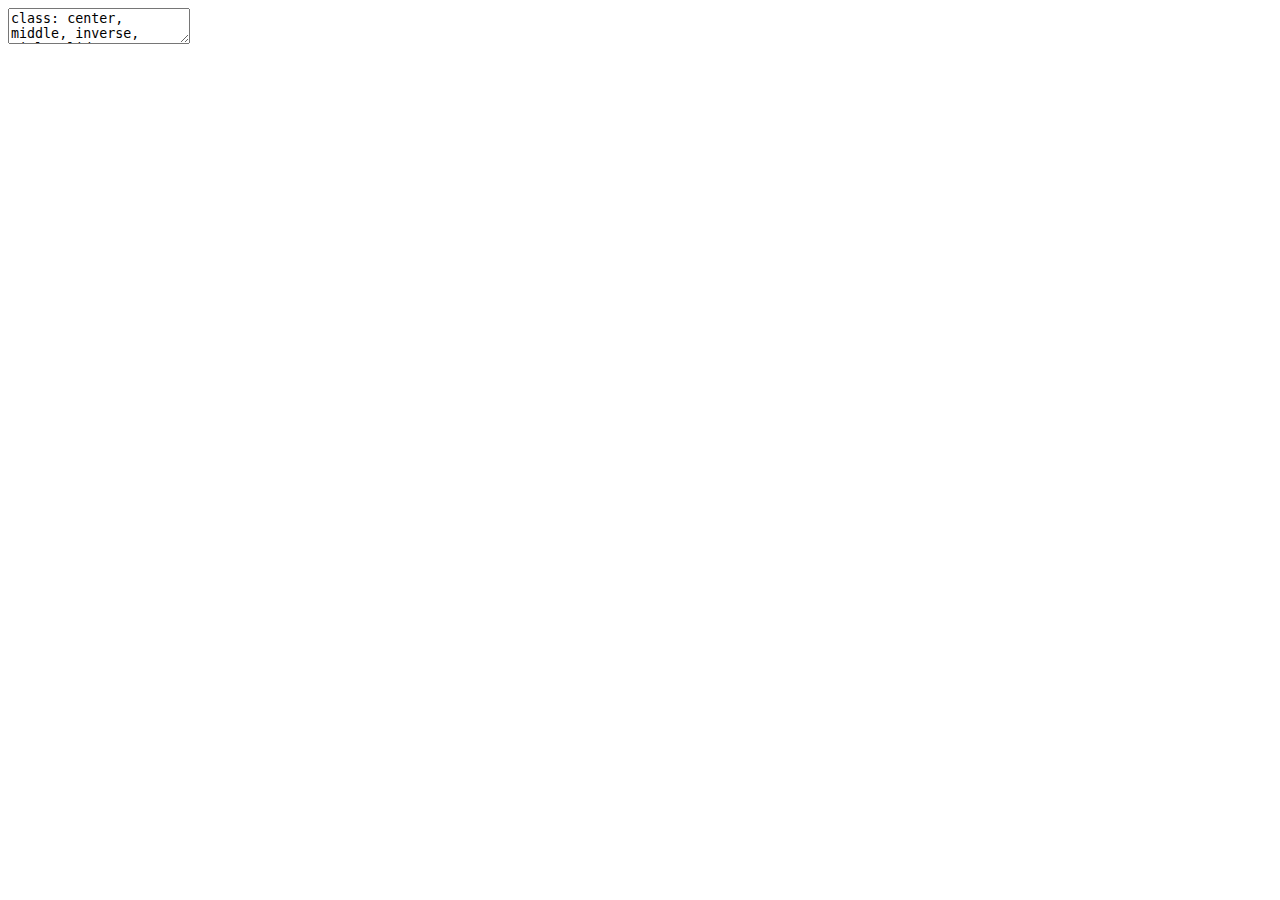
<file: 2019-09-30-data_tidying_Mo/data_tidying-Mo.html>
<!DOCTYPE html>
<html xmlns="http://www.w3.org/1999/xhtml" lang="" xml:lang="">
  <head>
    <title>Data tidying</title>
    <meta charset="utf-8" />
    <meta name="author" content="Athanasia Mo Mowinckel" />
    <link href="libs/remark-css-0.0.1/default.css" rel="stylesheet" />
    <link href="libs/remark-css-0.0.1/rladies.css" rel="stylesheet" />
    <link href="libs/remark-css-0.0.1/rladies-fonts.css" rel="stylesheet" />
  </head>
  <body>
    <textarea id="source">
class: center, middle, inverse, title-slide

# Data tidying
## - with {dplyr} and {tidyr} -
### Athanasia Mo Mowinckel
### 30.09.2019

---


class: middle, center



![](https://www.oslobrains.no/wp-content/uploads/2017/09/LCBC_wide_compact_full.png)&lt;!-- --&gt;


---

.pull-left[
## My co-workers

&lt;img src="http://weknowmemes.com/wp-content/uploads/2012/02/help-me-obi-wan.jpg" height="100%" /&gt;
]

--

.pull-right[

## Me 

&lt;img src="https://media.makeameme.org/created/no-problem-at.jpg" height="500px" /&gt;
]

---
class: middle 

.pull-left[
## Data as you expect
&lt;img src="https://img.huffingtonpost.com/asset/5873b0c21b00008f016e65cf.jpg?ops=scalefit_820_noupscale" height="350px" /&gt;
]

--

.pull-right[
## Data you get
&lt;img src="https://secure.i.telegraph.co.uk/multimedia/archive/02637/messy-desk_2637008b.jpg" height="350px" /&gt;
]

---
class: middle, center

&lt;img src="http://blog.panorama9.com/wp-content/uploads/2014/12/patch-management-meme.jpg" height="100%" /&gt;

---

class: middle, center, inverse

# {dplyr} and {tidyr} 
# to the rescue


---

.pull-left[
# {dplyr}
&gt; is a grammar of data manipulation, providing a consistent set of verbs that help you solve the most common data manipulation challenges

&lt;img src="https://d33wubrfki0l68.cloudfront.net/071952491ec4a6a532a3f70ecfa2507af4d341f9/c167c/images/hex-dplyr.png" height="300px" /&gt;

]

.pull-right[
# {tidyr}
&gt; is a collection of functions to help you create "tidy" data, i.e. reshaping data structure to fit your needs  
&lt;br&gt;

&lt;img src="https://d33wubrfki0l68.cloudfront.net/5f8c22ec53a1ac61684f3e8d59c623d09227d6b9/b15de/images/hex-tidyr.png" height="300px" /&gt;
]

---
class: middle, center, inverse

# {tidyr}

&lt;img src="https://d33wubrfki0l68.cloudfront.net/5f8c22ec53a1ac61684f3e8d59c623d09227d6b9/b15de/images/hex-tidyr.png" height="300px" /&gt;

---

# {tidyr} - to help you create tidy data.

[From the tidyr site](https://tidyr.tidyverse.org/index.html)

--

** Tidy data is data where:** 

- Every column is variable.  

--

- Every row is an observation.  

--

- Every cell is a single value.  

--

### Tidy data describes a standard way of storing data that is used wherever possible throughout the tidyverse. 

---

### Data with values in column headers

.left-column[
The data set `relig_income` gives us some information about the income levels of households of different religions. 

Notice how the column headers are the income levels, and cell values are the number of households.

]

--

.right-column[

```r
library(tidyverse)
relig_income
```

```
## # A tibble: 18 x 11
##    religion `&lt;$10k` `$10-20k` `$20-30k` `$30-40k` `$40-50k` `$50-75k`
##    &lt;chr&gt;      &lt;dbl&gt;     &lt;dbl&gt;     &lt;dbl&gt;     &lt;dbl&gt;     &lt;dbl&gt;     &lt;dbl&gt;
##  1 Agnostic      27        34        60        81        76       137
##  2 Atheist       12        27        37        52        35        70
##  3 Buddhist      27        21        30        34        33        58
##  4 Catholic     418       617       732       670       638      1116
##  5 Don’t k…      15        14        15        11        10        35
##  6 Evangel…     575       869      1064       982       881      1486
##  7 Hindu          1         9         7         9        11        34
##  8 Histori…     228       244       236       238       197       223
##  9 Jehovah…      20        27        24        24        21        30
## 10 Jewish        19        19        25        25        30        95
## 11 Mainlin…     289       495       619       655       651      1107
## 12 Mormon        29        40        48        51        56       112
## 13 Muslim         6         7         9        10         9        23
## 14 Orthodox      13        17        23        32        32        47
## 15 Other C…       9         7        11        13        13        14
## 16 Other F…      20        33        40        46        49        63
## 17 Other W…       5         2         3         4         2         7
## 18 Unaffil…     217       299       374       365       341       528
## # … with 4 more variables: `$75-100k` &lt;dbl&gt;, `$100-150k` &lt;dbl&gt;,
## #   `&gt;150k` &lt;dbl&gt;, `Don't know/refused` &lt;dbl&gt;
```
]

---

### Data with values in column headers

.left-column[
We want the income to become its own column, and the frequency to be stored in a seperate column.

]

--

.right-column[

```r
relig_income %&gt;%
  gather(income, frequency, -religion)
```

```
## # A tibble: 180 x 3
##    religion                income frequency
##    &lt;chr&gt;                   &lt;chr&gt;      &lt;dbl&gt;
##  1 Agnostic                &lt;$10k         27
##  2 Atheist                 &lt;$10k         12
##  3 Buddhist                &lt;$10k         27
##  4 Catholic                &lt;$10k        418
##  5 Don’t know/refused      &lt;$10k         15
##  6 Evangelical Prot        &lt;$10k        575
##  7 Hindu                   &lt;$10k          1
##  8 Historically Black Prot &lt;$10k        228
##  9 Jehovah's Witness       &lt;$10k         20
## 10 Jewish                  &lt;$10k         19
## # … with 170 more rows
```
]

---

### Data with values in column headers

.left-column[
The new `pivot_longer` function was recently released with syntax that might be a little more understandable (and memorable!)

]

--

.right-column[

```r
relig_income %&gt;% 
  pivot_longer(-religion, names_to = "income", values_to = "frequency")
```

```
## # A tibble: 180 x 3
##    religion income             frequency
##    &lt;chr&gt;    &lt;chr&gt;                  &lt;dbl&gt;
##  1 Agnostic &lt;$10k                     27
##  2 Agnostic $10-20k                   34
##  3 Agnostic $20-30k                   60
##  4 Agnostic $30-40k                   81
##  5 Agnostic $40-50k                   76
##  6 Agnostic $50-75k                  137
##  7 Agnostic $75-100k                 122
##  8 Agnostic $100-150k                109
##  9 Agnostic &gt;150k                     84
## 10 Agnostic Don't know/refused        96
## # … with 170 more rows
```
]

---

### Data with columns of repeated observations

.left-column[
The data set `billboard` gives us some information about top billboard songs vor various time periods. 

Notice how the column headers are numbers of weeks, one per song for the amounts of weeks that song was on the billboards.

]

--

.right-column[

```r
billboard
```

```
## # A tibble: 317 x 79
##    artist track date.entered   wk1   wk2   wk3   wk4   wk5   wk6   wk7
##    &lt;chr&gt;  &lt;chr&gt; &lt;date&gt;       &lt;dbl&gt; &lt;dbl&gt; &lt;dbl&gt; &lt;dbl&gt; &lt;dbl&gt; &lt;dbl&gt; &lt;dbl&gt;
##  1 2 Pac  Baby… 2000-02-26      87    82    72    77    87    94    99
##  2 2Ge+h… The … 2000-09-02      91    87    92    NA    NA    NA    NA
##  3 3 Doo… Kryp… 2000-04-08      81    70    68    67    66    57    54
##  4 3 Doo… Loser 2000-10-21      76    76    72    69    67    65    55
##  5 504 B… Wobb… 2000-04-15      57    34    25    17    17    31    36
##  6 98^0   Give… 2000-08-19      51    39    34    26    26    19     2
##  7 A*Tee… Danc… 2000-07-08      97    97    96    95   100    NA    NA
##  8 Aaliy… I Do… 2000-01-29      84    62    51    41    38    35    35
##  9 Aaliy… Try … 2000-03-18      59    53    38    28    21    18    16
## 10 Adams… Open… 2000-08-26      76    76    74    69    68    67    61
## # … with 307 more rows, and 69 more variables: wk8 &lt;dbl&gt;, wk9 &lt;dbl&gt;,
## #   wk10 &lt;dbl&gt;, wk11 &lt;dbl&gt;, wk12 &lt;dbl&gt;, wk13 &lt;dbl&gt;, wk14 &lt;dbl&gt;,
## #   wk15 &lt;dbl&gt;, wk16 &lt;dbl&gt;, wk17 &lt;dbl&gt;, wk18 &lt;dbl&gt;, wk19 &lt;dbl&gt;,
## #   wk20 &lt;dbl&gt;, wk21 &lt;dbl&gt;, wk22 &lt;dbl&gt;, wk23 &lt;dbl&gt;, wk24 &lt;dbl&gt;,
## #   wk25 &lt;dbl&gt;, wk26 &lt;dbl&gt;, wk27 &lt;dbl&gt;, wk28 &lt;dbl&gt;, wk29 &lt;dbl&gt;,
## #   wk30 &lt;dbl&gt;, wk31 &lt;dbl&gt;, wk32 &lt;dbl&gt;, wk33 &lt;dbl&gt;, wk34 &lt;dbl&gt;,
## #   wk35 &lt;dbl&gt;, wk36 &lt;dbl&gt;, wk37 &lt;dbl&gt;, wk38 &lt;dbl&gt;, wk39 &lt;dbl&gt;,
## #   wk40 &lt;dbl&gt;, wk41 &lt;dbl&gt;, wk42 &lt;dbl&gt;, wk43 &lt;dbl&gt;, wk44 &lt;dbl&gt;,
## #   wk45 &lt;dbl&gt;, wk46 &lt;dbl&gt;, wk47 &lt;dbl&gt;, wk48 &lt;dbl&gt;, wk49 &lt;dbl&gt;,
## #   wk50 &lt;dbl&gt;, wk51 &lt;dbl&gt;, wk52 &lt;dbl&gt;, wk53 &lt;dbl&gt;, wk54 &lt;dbl&gt;,
## #   wk55 &lt;dbl&gt;, wk56 &lt;dbl&gt;, wk57 &lt;dbl&gt;, wk58 &lt;dbl&gt;, wk59 &lt;dbl&gt;,
## #   wk60 &lt;dbl&gt;, wk61 &lt;dbl&gt;, wk62 &lt;dbl&gt;, wk63 &lt;dbl&gt;, wk64 &lt;dbl&gt;,
## #   wk65 &lt;dbl&gt;, wk66 &lt;lgl&gt;, wk67 &lt;lgl&gt;, wk68 &lt;lgl&gt;, wk69 &lt;lgl&gt;,
## #   wk70 &lt;lgl&gt;, wk71 &lt;lgl&gt;, wk72 &lt;lgl&gt;, wk73 &lt;lgl&gt;, wk74 &lt;lgl&gt;,
## #   wk75 &lt;lgl&gt;, wk76 &lt;lgl&gt;
```
]

---

### Data with columns of repeated observations

.left-column[
We want the weeks to become their own column, and the weeks ranking to be stored in a seperate column.

]

--

.right-column[

```r
billboard %&gt;% 
  gather(week, rank, starts_with("wk"), na.rm = TRUE)
```

```
## # A tibble: 5,307 x 5
##    artist         track                   date.entered week   rank
##    &lt;chr&gt;          &lt;chr&gt;                   &lt;date&gt;       &lt;chr&gt; &lt;dbl&gt;
##  1 2 Pac          Baby Don't Cry (Keep... 2000-02-26   wk1      87
##  2 2Ge+her        The Hardest Part Of ... 2000-09-02   wk1      91
##  3 3 Doors Down   Kryptonite              2000-04-08   wk1      81
##  4 3 Doors Down   Loser                   2000-10-21   wk1      76
##  5 504 Boyz       Wobble Wobble           2000-04-15   wk1      57
##  6 98^0           Give Me Just One Nig... 2000-08-19   wk1      51
##  7 A*Teens        Dancing Queen           2000-07-08   wk1      97
##  8 Aaliyah        I Don't Wanna           2000-01-29   wk1      84
##  9 Aaliyah        Try Again               2000-03-18   wk1      59
## 10 Adams, Yolanda Open My Heart           2000-08-26   wk1      76
## # … with 5,297 more rows
```
]

---

### Data with columns of repeated observations

.left-column[
With `pivot_longer` we can also do the same, now with perhaps some more transparent arguments.

]

--

.right-column[

```r
billboard %&gt;% 
  pivot_longer(
    cols = starts_with("wk"), names_to = "week", 
    values_to = "rank", values_drop_na = TRUE
  )
```

```
## # A tibble: 5,307 x 5
##    artist  track                   date.entered week   rank
##    &lt;chr&gt;   &lt;chr&gt;                   &lt;date&gt;       &lt;chr&gt; &lt;dbl&gt;
##  1 2 Pac   Baby Don't Cry (Keep... 2000-02-26   wk1      87
##  2 2 Pac   Baby Don't Cry (Keep... 2000-02-26   wk2      82
##  3 2 Pac   Baby Don't Cry (Keep... 2000-02-26   wk3      72
##  4 2 Pac   Baby Don't Cry (Keep... 2000-02-26   wk4      77
##  5 2 Pac   Baby Don't Cry (Keep... 2000-02-26   wk5      87
##  6 2 Pac   Baby Don't Cry (Keep... 2000-02-26   wk6      94
##  7 2 Pac   Baby Don't Cry (Keep... 2000-02-26   wk7      99
##  8 2Ge+her The Hardest Part Of ... 2000-09-02   wk1      91
##  9 2Ge+her The Hardest Part Of ... 2000-09-02   wk2      87
## 10 2Ge+her The Hardest Part Of ... 2000-09-02   wk3      92
## # … with 5,297 more rows
```
]

---
### Data with columns of repeated observations

.left-column[
We can even extent the `pivot_longer` function, so that week becomes an integer immediately. 

The alternative is to use a `mutate` function from {dplyr} after pivoting to do so. 
]

--

.right-column[

```r
billboard %&gt;% 
  pivot_longer(
    cols = starts_with("wk"), names_to = "week", 
    names_prefix = "wk", names_ptypes = list(week = integer()),
    values_to = "rank", values_drop_na = TRUE
  )
```

```
## # A tibble: 5,307 x 5
##    artist  track                   date.entered  week  rank
##    &lt;chr&gt;   &lt;chr&gt;                   &lt;date&gt;       &lt;int&gt; &lt;dbl&gt;
##  1 2 Pac   Baby Don't Cry (Keep... 2000-02-26       1    87
##  2 2 Pac   Baby Don't Cry (Keep... 2000-02-26       2    82
##  3 2 Pac   Baby Don't Cry (Keep... 2000-02-26       3    72
##  4 2 Pac   Baby Don't Cry (Keep... 2000-02-26       4    77
##  5 2 Pac   Baby Don't Cry (Keep... 2000-02-26       5    87
##  6 2 Pac   Baby Don't Cry (Keep... 2000-02-26       6    94
##  7 2 Pac   Baby Don't Cry (Keep... 2000-02-26       7    99
##  8 2Ge+her The Hardest Part Of ... 2000-09-02       1    91
##  9 2Ge+her The Hardest Part Of ... 2000-09-02       2    87
## 10 2Ge+her The Hardest Part Of ... 2000-09-02       3    92
## # … with 5,297 more rows
```
]

---
class: middle, center, inverse

# {dplyr}

&lt;img src="https://d33wubrfki0l68.cloudfront.net/071952491ec4a6a532a3f70ecfa2507af4d341f9/c167c/images/hex-dplyr.png" height="300px" /&gt;

---

# {dplyr} - to alter and add to data

[From the dplyr site](https://dplyr.tidyverse.org/)

- `mutate()` adds new variables that are functions of existing variables.

--

- `select()` picks variables based on their names.  

--

- `filter()` picks cases based on their values.  

--

- `summarise()` reduces multiple values down to a single summary.  

--

- `arrange()` changes the ordering of the rows.  

--

These all combine naturally with `group_by()` which allows you to perform any operation “by group”. 


---

### Mutating data

.left-column[
If we go back to the billboards example we had before, and we don't do the step necessary to make `week` into an integer, we can alter (mutate) week to become an integer in a second step.

`mutate` is handy because you can use information from the data.frame it self to add or alter variables in the data.frame in a row-wise manner.

]

--

.right-column[

```r
billboard %&gt;% 
  pivot_longer(
    cols = starts_with("wk"), names_to = "week", 
    values_to = "rank", values_drop_na = TRUE
  ) %&gt;% 
  mutate(week = parse_number(week))
```

```
## # A tibble: 5,307 x 5
##    artist  track                   date.entered  week  rank
##    &lt;chr&gt;   &lt;chr&gt;                   &lt;date&gt;       &lt;dbl&gt; &lt;dbl&gt;
##  1 2 Pac   Baby Don't Cry (Keep... 2000-02-26       1    87
##  2 2 Pac   Baby Don't Cry (Keep... 2000-02-26       2    82
##  3 2 Pac   Baby Don't Cry (Keep... 2000-02-26       3    72
##  4 2 Pac   Baby Don't Cry (Keep... 2000-02-26       4    77
##  5 2 Pac   Baby Don't Cry (Keep... 2000-02-26       5    87
##  6 2 Pac   Baby Don't Cry (Keep... 2000-02-26       6    94
##  7 2 Pac   Baby Don't Cry (Keep... 2000-02-26       7    99
##  8 2Ge+her The Hardest Part Of ... 2000-09-02       1    91
##  9 2Ge+her The Hardest Part Of ... 2000-09-02       2    87
## 10 2Ge+her The Hardest Part Of ... 2000-09-02       3    92
## # … with 5,297 more rows
```
]

---

### Mutating data

.left-column[

The main {dplyr} functions also come with variants ending in `_at`, `_if`, `_all`, which allows you to do operations on multiple columns in a single step, as long as you want to do the same with all the selected columns.

For instance we can z-transform all the weekly rankings of all songs in one go.
]

--

.right-column[

```r
billboard %&gt;% 
  mutate_at(vars(starts_with("wk")), scale)
```

```
## # A tibble: 317 x 79
##    artist track date.entered wk1[,1] wk2[,1] wk3[,1] wk4[,1] wk5[,1]
##    &lt;chr&gt;  &lt;chr&gt; &lt;date&gt;         &lt;dbl&gt;   &lt;dbl&gt;   &lt;dbl&gt;   &lt;dbl&gt;   &lt;dbl&gt;
##  1 2 Pac  Baby… 2000-02-26    0.479   0.595    0.335   0.772   1.29 
##  2 2Ge+h… The … 2000-09-02    0.752   0.870    1.30   NA      NA    
##  3 3 Doo… Kryp… 2000-04-08    0.0709 -0.0645   0.142   0.324   0.406
##  4 3 Doo… Loser 2000-10-21   -0.270   0.265    0.335   0.414   0.448
##  5 504 B… Wobb… 2000-04-15   -1.56   -2.04    -1.93   -1.92   -1.65 
##  6 98^0   Give… 2000-08-19   -1.97   -1.77    -1.50   -1.51   -1.28 
##  7 A*Tee… Danc… 2000-07-08    1.16    1.42     1.49    1.58    1.84 
##  8 Aaliy… I Do… 2000-01-29    0.275  -0.504   -0.677  -0.840  -0.771
##  9 Aaliy… Try … 2000-03-18   -1.43   -0.998   -1.30   -1.42   -1.49 
## 10 Adams… Open… 2000-08-26   -0.270   0.265    0.431   0.414   0.490
## # … with 307 more rows, and 71 more variables: wk6[,1] &lt;dbl&gt;,
## #   wk7[,1] &lt;dbl&gt;, wk8[,1] &lt;dbl&gt;, wk9[,1] &lt;dbl&gt;, wk10[,1] &lt;dbl&gt;,
## #   wk11[,1] &lt;dbl&gt;, wk12[,1] &lt;dbl&gt;, wk13[,1] &lt;dbl&gt;, wk14[,1] &lt;dbl&gt;,
## #   wk15[,1] &lt;dbl&gt;, wk16[,1] &lt;dbl&gt;, wk17[,1] &lt;dbl&gt;, wk18[,1] &lt;dbl&gt;,
## #   wk19[,1] &lt;dbl&gt;, wk20[,1] &lt;dbl&gt;, wk21[,1] &lt;dbl&gt;, wk22[,1] &lt;dbl&gt;,
## #   wk23[,1] &lt;dbl&gt;, wk24[,1] &lt;dbl&gt;, wk25[,1] &lt;dbl&gt;, wk26[,1] &lt;dbl&gt;,
## #   wk27[,1] &lt;dbl&gt;, wk28[,1] &lt;dbl&gt;, wk29[,1] &lt;dbl&gt;, wk30[,1] &lt;dbl&gt;,
## #   wk31[,1] &lt;dbl&gt;, wk32[,1] &lt;dbl&gt;, wk33[,1] &lt;dbl&gt;, wk34[,1] &lt;dbl&gt;,
## #   wk35[,1] &lt;dbl&gt;, wk36[,1] &lt;dbl&gt;, wk37[,1] &lt;dbl&gt;, wk38[,1] &lt;dbl&gt;,
## #   wk39[,1] &lt;dbl&gt;, wk40[,1] &lt;dbl&gt;, wk41[,1] &lt;dbl&gt;, wk42[,1] &lt;dbl&gt;,
## #   wk43[,1] &lt;dbl&gt;, wk44[,1] &lt;dbl&gt;, wk45[,1] &lt;dbl&gt;, wk46[,1] &lt;dbl&gt;,
## #   wk47[,1] &lt;dbl&gt;, wk48[,1] &lt;dbl&gt;, wk49[,1] &lt;dbl&gt;, wk50[,1] &lt;dbl&gt;,
## #   wk51[,1] &lt;dbl&gt;, wk52[,1] &lt;dbl&gt;, wk53[,1] &lt;dbl&gt;, wk54[,1] &lt;dbl&gt;,
## #   wk55[,1] &lt;dbl&gt;, wk56[,1] &lt;dbl&gt;, wk57[,1] &lt;dbl&gt;, wk58[,1] &lt;dbl&gt;,
## #   wk59[,1] &lt;dbl&gt;, wk60[,1] &lt;dbl&gt;, wk61[,1] &lt;dbl&gt;, wk62[,1] &lt;dbl&gt;,
## #   wk63[,1] &lt;dbl&gt;, wk64[,1] &lt;dbl&gt;, wk65[,1] &lt;dbl&gt;, wk66[,1] &lt;dbl&gt;,
## #   wk67[,1] &lt;dbl&gt;, wk68[,1] &lt;dbl&gt;, wk69[,1] &lt;dbl&gt;, wk70[,1] &lt;dbl&gt;,
## #   wk71[,1] &lt;dbl&gt;, wk72[,1] &lt;dbl&gt;, wk73[,1] &lt;dbl&gt;, wk74[,1] &lt;dbl&gt;,
## #   wk75[,1] &lt;dbl&gt;, wk76[,1] &lt;dbl&gt;
```
]

---

### Mutating data

.left-column[

We're going to use the `relig_income` dataset again, and use it in its untidy form, so highlight some cool things you can do with `mutate` and `select` .

Here, we use mutate to add a total row, and use `select_if` to select all numeric columns to create a sum of.

Then, we use `mutate_if` to alter each of the numeric columns, so they become a percentage
    
]

--

.right-column[

```r
relig_income %&gt;% 
  mutate(total = rowSums(select_if(., is.numeric))) %&gt;% 
  mutate_if(is.numeric, function(x) (x/.$total)*100 )
```

```
## # A tibble: 18 x 12
##    religion `&lt;$10k` `$10-20k` `$20-30k` `$30-40k` `$40-50k` `$50-75k`
##    &lt;chr&gt;      &lt;dbl&gt;     &lt;dbl&gt;     &lt;dbl&gt;     &lt;dbl&gt;     &lt;dbl&gt;     &lt;dbl&gt;
##  1 Agnostic   3.27       4.12      7.26      9.81      9.20      16.6
##  2 Atheist    2.33       5.24      7.18     10.1       6.80      13.6
##  3 Buddhist   6.57       5.11      7.30      8.27      8.03      14.1
##  4 Catholic   5.19       7.66      9.09      8.32      7.92      13.9
##  5 Don’t k…   5.51       5.15      5.51      4.04      3.68      12.9
##  6 Evangel…   6.07       9.17     11.2      10.4       9.30      15.7
##  7 Hindu      0.389      3.50      2.72      3.50      4.28      13.2
##  8 Histori…  11.4       12.2      11.8      11.9       9.87      11.2
##  9 Jehovah…   9.30      12.6      11.2      11.2       9.77      14.0
## 10 Jewish     2.79       2.79      3.67      3.67      4.40      13.9
## 11 Mainlin…   3.87       6.63      8.29      8.77      8.71      14.8
## 12 Mormon     4.99       6.88      8.26      8.78      9.64      19.3
## 13 Muslim     5.17       6.03      7.76      8.62      7.76      19.8
## 14 Orthodox   3.58       4.68      6.34      8.82      8.82      12.9
## 15 Other C…   6.98       5.43      8.53     10.1      10.1       10.9
## 16 Other F…   4.45       7.35      8.91     10.2      10.9       14.0
## 17 Other W…  11.9        4.76      7.14      9.52      4.76      16.7
## 18 Unaffil…   5.85       8.07     10.1       9.85      9.20      14.2
## # … with 5 more variables: `$75-100k` &lt;dbl&gt;, `$100-150k` &lt;dbl&gt;,
## #   `&gt;150k` &lt;dbl&gt;, `Don't know/refused` &lt;dbl&gt;, total &lt;dbl&gt;
```
]

---

### Summarising data

.pull-left[


```r
relig_income %&gt;% 
  pivot_longer(-religion, 
               names_to = "income", 
               values_to = "frequency") %&gt;% 
*   group_by(religion) %&gt;%
  summarise_at(vars(frequency), 
               list(Mean = mean, 
                    Min = min, 
                    Max = max,
                    Sum = sum))
```

```
## # A tibble: 18 x 5
##    religion                 Mean   Min   Max   Sum
##    &lt;chr&gt;                   &lt;dbl&gt; &lt;dbl&gt; &lt;dbl&gt; &lt;dbl&gt;
##  1 Agnostic                 82.6    27   137   826
##  2 Atheist                  51.5    12    76   515
##  3 Buddhist                 41.1    21    62   411
##  4 Catholic                805.    418  1489  8054
##  5 Don’t know/refused       27.2    10   116   272
##  6 Evangelical Prot        947.    414  1529  9472
##  7 Hindu                    25.7     1    54   257
##  8 Historically Black Prot 200.     78   339  1995
##  9 Jehovah's Witness        21.5     6    37   215
## 10 Jewish                   68.2    19   162   682
## 11 Mainline Prot           747     289  1328  7470
## 12 Mormon                   58.1    29   112   581
## 13 Muslim                   11.6     6    23   116
## 14 Orthodox                 36.3    13    73   363
## 15 Other Christian          12.9     7    18   129
## 16 Other Faiths             44.9    20    71   449
## 17 Other World Religions     4.2     2     8    42
## 18 Unaffiliated            371.    217   597  3707
```

]

--

.pull-right[

```r
relig_income %&gt;% 
  pivot_longer(-religion, 
               names_to = "income", 
               values_to = "frequency") %&gt;% 
* group_by(income) %&gt;%
  summarise_at(vars(frequency), 
               list(Mean = mean,
                    Min = min, 
                    Max = max,
                    Sum = sum))
```

```
## # A tibble: 10 x 5
##    income              Mean   Min   Max   Sum
##    &lt;chr&gt;              &lt;dbl&gt; &lt;dbl&gt; &lt;dbl&gt; &lt;dbl&gt;
##  1 &lt;$10k               107.     1   575  1930
##  2 &gt;150k               145.     4   634  2608
##  3 $10-20k             154.     2   869  2781
##  4 $100-150k           178.     4   792  3197
##  5 $20-30k             186.     3  1064  3357
##  6 $30-40k             183.     4   982  3302
##  7 $40-50k             171.     2   881  3085
##  8 $50-75k             288.     7  1486  5185
##  9 $75-100k            222.     3   949  3990
## 10 Don't know/refused  340.     8  1529  6121
```
]

---

### Summarising data


```r
billboard %&gt;% 
  summarise_at(vars(wk1, wk5, wk10, wk20, wk30), 
               list(Mean = mean, 
                    Max = min, 
                    Min = max,
                    Sum = sum),
               na.rm = TRUE)
```

```
## # A tibble: 1 x 20
##   wk1_Mean wk5_Mean wk10_Mean wk20_Mean wk30_Mean wk1_Max wk5_Max wk10_Max
##      &lt;dbl&gt;    &lt;dbl&gt;     &lt;dbl&gt;     &lt;dbl&gt;     &lt;dbl&gt;   &lt;dbl&gt;   &lt;dbl&gt;    &lt;dbl&gt;
## 1     80.0     56.3      45.8      54.3      26.4      15       2        1
## # … with 12 more variables: wk20_Max &lt;dbl&gt;, wk30_Max &lt;dbl&gt;, wk1_Min &lt;dbl&gt;,
## #   wk5_Min &lt;dbl&gt;, wk10_Min &lt;dbl&gt;, wk20_Min &lt;dbl&gt;, wk30_Min &lt;dbl&gt;,
## #   wk1_Sum &lt;dbl&gt;, wk5_Sum &lt;dbl&gt;, wk10_Sum &lt;dbl&gt;, wk20_Sum &lt;dbl&gt;,
## #   wk30_Sum &lt;dbl&gt;
```

---

### Summarising data



```r
billboard %&gt;% 
  pivot_longer(starts_with("wk"),
               names_to = "week",
               values_to = "rank") %&gt;% 
  mutate(week = parse_number(week)) %&gt;% 
  summarise_at(vars(rank),
               list(Mean = mean, Max = min, Min = max),
               na.rm = TRUE)
```

```
## # A tibble: 1 x 3
##    Mean   Max   Min
##   &lt;dbl&gt; &lt;dbl&gt; &lt;dbl&gt;
## 1  51.1     1   100
```

---

### Summarising data



```r
billboard %&gt;% 
  pivot_longer(starts_with("wk"), names_to = "week", values_to = "rank") %&gt;% 
  mutate(week = parse_number(week)) %&gt;% 
* group_by(artist, track) %&gt;%
  summarise_at(vars(rank),
               list(Mean = mean, Max = min, Min = max),
               na.rm = TRUE)
```

```
## # A tibble: 317 x 5
## # Groups:   artist [228]
##    artist         track                    Mean   Max   Min
##    &lt;chr&gt;          &lt;chr&gt;                   &lt;dbl&gt; &lt;dbl&gt; &lt;dbl&gt;
##  1 2 Pac          Baby Don't Cry (Keep...  85.4    72    99
##  2 2Ge+her        The Hardest Part Of ...  90      87    92
##  3 3 Doors Down   Kryptonite               26.5     3    81
##  4 3 Doors Down   Loser                    67.1    55    76
##  5 504 Boyz       Wobble Wobble            56.2    17    96
##  6 98^0           Give Me Just One Nig...  37.6     2    94
##  7 A*Teens        Dancing Queen            97      95   100
##  8 Aaliyah        I Don't Wanna            52.0    35    86
##  9 Aaliyah        Try Again                16.7     1    59
## 10 Adams, Yolanda Open My Heart            67.8    57    89
## # … with 307 more rows
```

---
class: inverse, center, middle

# There you go!

### A small intro to tidying data
    </textarea>
<style data-target="print-only">@media screen {.remark-slide-container{display:block;}.remark-slide-scaler{box-shadow:none;}}</style>
<script src="https://remarkjs.com/downloads/remark-latest.min.js"></script>
<script>var slideshow = remark.create({
"highlightStyle": "github",
"highlightLines": true,
"countIncrementalSlides": false,
"ratio": "16:9"
});
if (window.HTMLWidgets) slideshow.on('afterShowSlide', function (slide) {
  window.dispatchEvent(new Event('resize'));
});
(function(d) {
  var s = d.createElement("style"), r = d.querySelector(".remark-slide-scaler");
  if (!r) return;
  s.type = "text/css"; s.innerHTML = "@page {size: " + r.style.width + " " + r.style.height +"; }";
  d.head.appendChild(s);
})(document);

(function(d) {
  var el = d.getElementsByClassName("remark-slides-area");
  if (!el) return;
  var slide, slides = slideshow.getSlides(), els = el[0].children;
  for (var i = 1; i < slides.length; i++) {
    slide = slides[i];
    if (slide.properties.continued === "true" || slide.properties.count === "false") {
      els[i - 1].className += ' has-continuation';
    }
  }
  var s = d.createElement("style");
  s.type = "text/css"; s.innerHTML = "@media print { .has-continuation { display: none; } }";
  d.head.appendChild(s);
})(document);
// delete the temporary CSS (for displaying all slides initially) when the user
// starts to view slides
(function() {
  var deleted = false;
  slideshow.on('beforeShowSlide', function(slide) {
    if (deleted) return;
    var sheets = document.styleSheets, node;
    for (var i = 0; i < sheets.length; i++) {
      node = sheets[i].ownerNode;
      if (node.dataset["target"] !== "print-only") continue;
      node.parentNode.removeChild(node);
    }
    deleted = true;
  });
})();</script>

<script>
(function() {
  var links = document.getElementsByTagName('a');
  for (var i = 0; i < links.length; i++) {
    if (/^(https?:)?\/\//.test(links[i].getAttribute('href'))) {
      links[i].target = '_blank';
    }
  }
})();
</script>

<script>
slideshow._releaseMath = function(el) {
  var i, text, code, codes = el.getElementsByTagName('code');
  for (i = 0; i < codes.length;) {
    code = codes[i];
    if (code.parentNode.tagName !== 'PRE' && code.childElementCount === 0) {
      text = code.textContent;
      if (/^\\\((.|\s)+\\\)$/.test(text) || /^\\\[(.|\s)+\\\]$/.test(text) ||
          /^\$\$(.|\s)+\$\$$/.test(text) ||
          /^\\begin\{([^}]+)\}(.|\s)+\\end\{[^}]+\}$/.test(text)) {
        code.outerHTML = code.innerHTML;  // remove <code></code>
        continue;
      }
    }
    i++;
  }
};
slideshow._releaseMath(document);
</script>
<!-- dynamically load mathjax for compatibility with self-contained -->
<script>
(function () {
  var script = document.createElement('script');
  script.type = 'text/javascript';
  script.src  = 'https://mathjax.rstudio.com/latest/MathJax.js?config=TeX-MML-AM_CHTML';
  if (location.protocol !== 'file:' && /^https?:/.test(script.src))
    script.src  = script.src.replace(/^https?:/, '');
  document.getElementsByTagName('head')[0].appendChild(script);
})();
</script>
  </body>
</html>
</file>
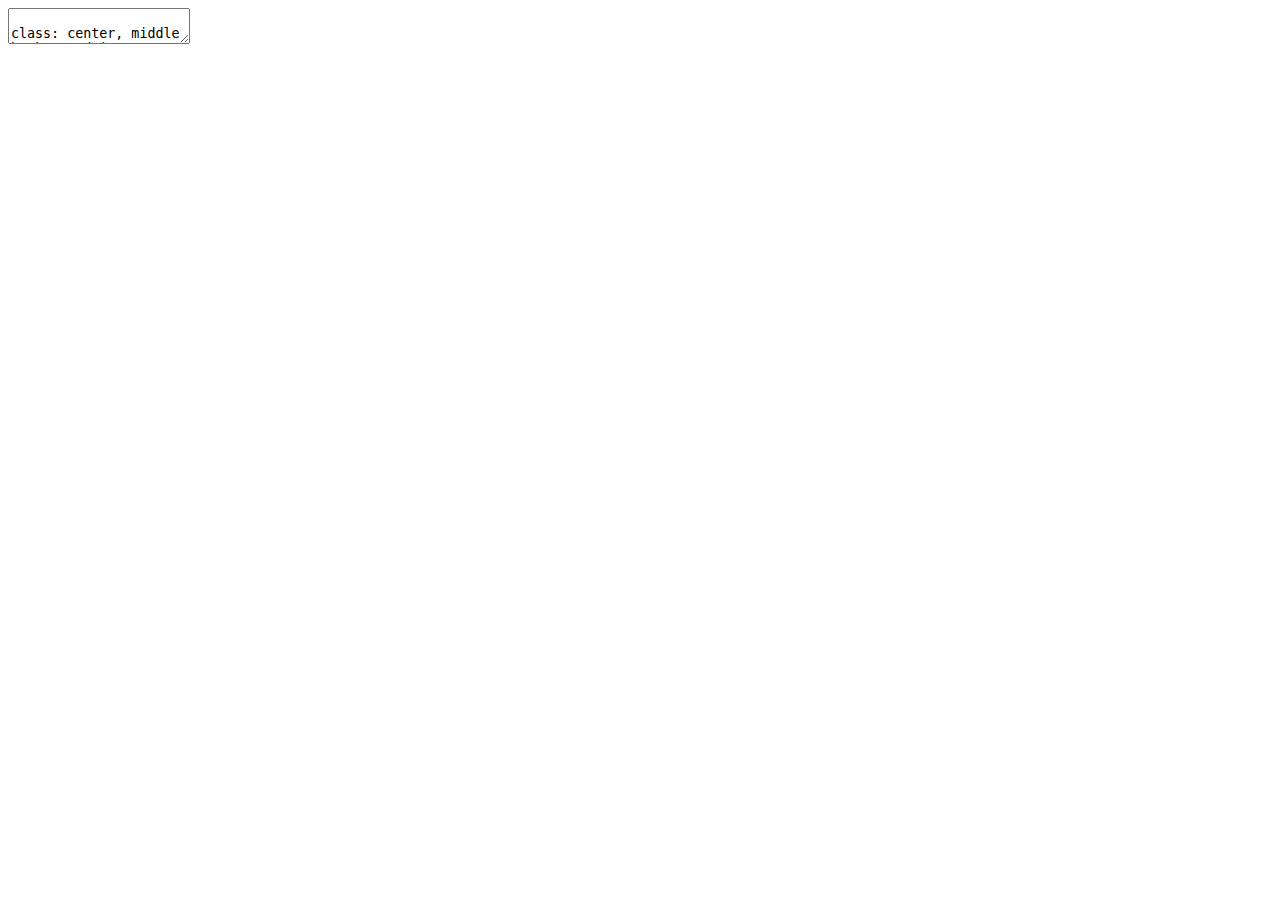
<file: 2020-05-11-rmarkdown_like_a_boss/presentation.html>
<!DOCTYPE html>
<html lang="" xml:lang="">
  <head>
    <title>Reports to impress your boss!</title>
    <meta charset="utf-8" />
    <meta name="author" content="Athanasia Monika Mowinckel" />
    <script src="libs/header-attrs/header-attrs.js"></script>
    <link href="libs/remark-css/default.css" rel="stylesheet" />
    <link href="libs/remark-css/rladies.css" rel="stylesheet" />
    <link href="libs/remark-css/rladies-fonts.css" rel="stylesheet" />
  </head>
  <body>
    <textarea id="source">

class: center, middle
background-image: url(images/title.png)
background-size: contain



---
class: inverse, right, bottom
background-image: url(https://img.locationscout.net/images/2019-04/oslo-opera-house-norway_l.jpeg)
background-size: cover

# Today

- What is markdown &amp; Rmarkdown?  
     _with a quick intro &amp;nbsp;&amp;nbsp;&amp;nbsp;&amp;nbsp;&amp;nbsp;&amp;nbsp;&amp;nbsp;&amp;nbsp;&amp;nbsp;_       
- Turn your scripts into reports  
- Parametrise your reports  
- Use other code engines!
- My favourite rmarkdown tricks
- Mistakes I made &amp; what I learned  
- Peaks into packages using rmarkdown  


---
class: inverse
background-image: url(https://upload.wikimedia.org/wikipedia/commons/a/ad/Havnelageret%2C_Oslo_%28Norway%29.jpg)
background-size: cover
# What is markdown &amp; Rmarkdown?

.pull-left[
The genious behind markdown is that since it is all in _plain text_, the documents can be read by anyone without special sofware _as is_.
This makes the documents more traceable and also makes then able to be version controlled with, for instence, git. 
]

.pull-right[
Rmarkdown is based on markdown, which uses rich text formatting to create content. 
Rmarkdown is a specialized markdown type, where you can embed bits of code and have either or both of code and output rendered in your document.
This makes Rmarkdown a completely transparent and integrated way of working with text and data simultaneously.
]

---
## but what **is** it?

.pull-left[
### Markdown text  

`**bold text**`  
`_italiced text_`    
`&gt; quote`   
&lt;br&gt;&lt;br&gt;
`Ordered list (two spaces after every line)`  
`1. item1`  
`1. item 2`  
&amp;nbsp;&amp;nbsp;&amp;nbsp;&amp;nbsp;&amp;nbsp;&amp;nbsp;`- subitem 1  `  
&amp;nbsp;&amp;nbsp;&amp;nbsp;&amp;nbsp;&amp;nbsp;&amp;nbsp;`- subitem 2  `  

`Unordered list (two spaces after every line)`  
`- unordered list`  
`- item 2` 

]

.pull-right[
### Rendered text  

**bold text**   
_italiced text_  
&gt; quote   

Ordered list (two spaces after every line)  
1. item 1  
1. item 2
    - subitem 1 
    - subitem 2  


Unordered list  
  
- unordered list  
- item 2  

]

---
## but what **is** it?

.pull-left[
`# Header 1`  
&lt;br&gt;&lt;br&gt;
`## Header 2`  
&lt;br&gt;&lt;br&gt;&lt;br&gt;
`### Header 3`  
&lt;br&gt;&lt;br&gt;
`#### Header 4` 
]

.pull-right[
# Header 1
## Header 2
### Header 3
#### Header 4

]

---
.pull-left[

```plain
# Example text  
This is some text I'd like to **hightlight** 
for you.
It is _quite easy to read_ even when 
not rendered.

## Example 1.2
We can also add images
![](images/rmd.png)
```
]

.pull-right[
# Example text  
This is some text I'd like to **hightlight** 
for you.
It is quite _easy to read_ even when 
not rendered.

## Example 1.2
We can also add images
![](images/rmd.png)
]

---
background-image: url(https://www.publicdomainpictures.net/pictures/160000/velka/recycling-concepts-of-sharing.jpg)
background-size: 30%
background-position: 50% 95%
## So it's just text?

Basically, yes.

While any text-editor that understands markdown (many new editors do) will render the formatted text, even without the rendering anyone with a text-editor can _read_ the text in the file. 

This makes is easy to share with people who might not have access to specialized, expensive tools can still access the documents. 

---
## Rmarkdown special

.pull-left[
Uses `code-chunks`. 
Chunks are pieces of code that can be **evaluates** (ie run),
and produce some output. 

It is through code chunks you will add R-code (or even other engines!)
to be executed and that can produce some output to be added to the document.

The below code is executed and the plot to the right is produced

````

```r
library(ggplot2)
ggplot(mtcars, aes(mpg, disp)) + 
  geom_point() +
  labs(title = "Example output")
```
````
]

.pull-right[
&lt;img src="presentation_files/figure-html/ggplot-ex-exec-1.png" width="504" height="450px" /&gt;

]

---

background-image: url(images/rmd.png), url(images/knitr.png),url(https://upload.wikimedia.org/wikipedia/commons/thumb/4/48/Markdown-mark.svg/1280px-Markdown-mark.svg.png), url(https://lh3.googleusercontent.com/-S8Fwe-PISrU/WExNwRXJHKI/AAAAAAAAAFo/tRbv1NAYBWoEBitmvDRFY_bc5xv07lnMACLcB/s1600/pandoc.png)
background-size: 10%, 10%, 10%, 13%
background-position: 95% 5%, 95% 30%, 95% 55%,  96% 77%

## Rmarkdown pipeline

Most commonly Rmarkdown is turned into another document type using {knitr} and pandoc

![](https://d33wubrfki0l68.cloudfront.net/61d189fd9cdf955058415d3e1b28dd60e1bd7c9b/9791d/images/rmarkdownflow.png)

&lt;br&gt;&lt;br&gt;&lt;br&gt;
This information is not crucial to remember, but good to know.

---
class: bottom, center, inverse
background-image: url(https://farm8.staticflickr.com/7519/15796936669_aa6b4ec422_b.jpg)
background-size: cover

# Turn your scripts into reports

Go to RStudio

---
class: inverse, bottom, center
background-image: url(https://upload.wikimedia.org/wikipedia/commons/thumb/8/8e/Oslo_at_night.jpg/1200px-Oslo_at_night.jpg)
background-size: cover
# Parametrise your reports  


---
## What are parametrised reports?

Do you periodically need to make a report containing more or less the same information, but with different data?

Tedious, time consuming and not the most inspiring work we do!

Watch Sharla Gelfand's [amazing talk at RStudio::conf 2020](https://rstudio.com/resources/rstudioconf-2020/don-t-repeat-yourself-talk-to-yourself-repeated-reporting-in-the-r-universe/) about makding periodic reports and the pains it can bring

---
class: center
background-image: url(https://pbs.twimg.com/media/EXm5IN8UwAADiRQ?format=jpg&amp;name=4096x4096)
background-size: cover

# Use other code engines!

---
## What do you mean other engines?

&lt;br&gt;&lt;br&gt;
&lt;img src="https://www.freepngimg.com/download/python_logo/5-2-python-logo-png-image.png" width="40%" /&gt;&lt;img src="https://cdn2.iconfinder.com/data/icons/programming-50/64/206_programming-sql-data-database-512.png" width="20%" /&gt;&lt;img src="https://camo.githubusercontent.com/7c9b27101ba491969d016f2f2427c3e066f7bd0b/[base64]" width="20%" /&gt;&lt;img src="https://avatars3.githubusercontent.com/u/1562726?s=400&amp;v=4" width="20%" /&gt;

---
class: inverse, bottom, center
background-image: url(https://premium.vgc.no/v2/images/2bb781e5-ed39-447a-ac47-2cfd3c63eed0?fit=crop&amp;h=912&amp;w=1440&amp;s=465d93c5b1d9e7481a31f9b798c9e628f0a2c072)
background-size: cover

# My favourite rmarkdown tricks

---
background-image: url(https://www.techadvisor.co.uk/cmsdata/features/3679232/how-to-extract-pages-from-a-pdf-thumb_thumb1200_4-3.jpg)
background-size: 15%
background-position: 95% 5%

## pdf tricks

figure and table captions in pdf files can be a little awkward,  
especially if you want them to have formatting. 

While `fig.cap` _should_ support markdown formatting,  
it does not always succeed.

We can get the figure caption pre-formatted before the chunk and  
then provide this instead.


```plain
(ref:figure2-cap) Caption for this very awesome figure. **A** it has sub-plots, **B** so it needs to be _pre-formatted_. 

r 'figure2', fig.cap='(ref:figure2-cap)'}

```


---
background-image: url(https://image.flaticon.com/icons/png/512/29/29515.png)
background-size: 10%
background-position: 95% 5%
## html tricks

In the top `yaml` part you can point to a document containing any css you want to apply to your document.

```yaml
---
output:
  html_document:
    css: "custom.css"
---
```

but you can also make code chunks of css within your rmarkdown document it self!

````

```css
h1 {
font-size: 31px;
}
```


&lt;style type="text/css"&gt;
h1 {
font-size: 31px;
}
&lt;/style&gt;
````
    
---
background-image: url(images/xaringan.png)
background-size: 10%
background-position: 95% 5%
## Xaringan tricks

- adding `???` before `---` gives you presenter notes (toggle them in browser by pressing `p`)
- you can use two-colum layout by using `.pull-left[]` and `.pull-right[]`  
- want code one place, but code output another? 
    - give your code chunk a name, and set `eval = FALSE`
    - create another code chunk and use `ref.label = 'chunk_name_to_execute'` 

---
class: inverse, center
background-image: url(https://s3.eu-north-1.amazonaws.com/oslokommune-magasin/2019/Mai/Y-blokka/_940x528_crop_center-center_82_line/Y-blokka-4B-arkitekter_-illustrasjon-for-RA1.jpg)
background-size: cover

# Mistakes I made &amp; what I learned  

---

## What could possibly go wrong?

--

**When naming code chunks, don't use `_` (underscore), but `-` (dash)**   
Some times when converting to pdf the underscore will cause issues  

--

**When you get latex errors, start stripping down your document untill you find the problem part**  
Some character or character combinations in latex make it break, these are tricky to parse out

--

**Html is easier to render than pdf**  
because you dont need to go through latex, and then get latex errors you dont understand.
If you can "get away" with html reports do that!

--

**Customising html reports is easier than pdf**  
same as above. It is easier to learn a couple of css tricks, than to figure out how to make a latex template!

--

**Lists need _two_ spaces after each element**  
Rmarkdown and markdown will not create a line break (even if text is on different consecutive lines) unless there are _two_ spaces at the end of a line
  - double line break (i.e. consecutive lines have a blank line between them) usually creates a larger line space and is usually not what you are after, so remember the double space at the end

---
class: inverse, center, bottom
background-image: url(https://toffeefee.files.wordpress.com/2012/09/img_3050.jpg)
background-size: cover

## The clean environment

--

**Rmarkdown runs in a completely clean R environment.**  

--

**Nothing in your current working environment will affect compiling your document.**

--

**This is good because it means the document is reproducible.**

--

**This is frustrating _to begin with_ because it is an unfamiliar way of working to many.**

--

**But working like this is the best way of working, learn from it and adopt it as a general coding style.**


---
class: inverse, bottom, center
background-image: url(https://upload.wikimedia.org/wikipedia/commons/c/cc/View_of_trolltunga.jpg)
background-size: cover

# Peaks into packages using rmarkdown  

---
background-image: url(images/bookdown.png)
background-size: 10%
background-position: 42% 2%

## Bookdown
.pull-left[
While writing single reports is quite common, so is also writing book-style reports.  
Book-style reports include chapters, table of contents, appendices etc.    
These are not arbitrary to compile and set up.

Bookdown to the rescue. 
Create lovely books in html, pdf, or even e-book format!

- Yihui Xie's - [Bookdown book on bookdown](https://bookdown.org/yihui/bookdown/)  
]

.pull-right[
&lt;img src="images/bookdown_ex.png" width="100%" /&gt;
]

---
background-image: url(images/pagedown.png)
background-size: 10%
background-position: 42% 2%


## Pagedown

.pull-left[
html documents usually are a single page, that can be scrolled for ever and ever an ever.  
Some times, you'd like to have pages also in html, without needing to do pdf or create an  
entire bookdown book.

Pagedown helps you do this, making really sleek paginated html reports.

Pagedown also has templates for html resumes, business cards and more!

- Yihui Xie's - [Paginated html report of paginated html reports](https://pagedown.rbind.io/)  
]

.pull-right[
&lt;img src="images/pagedown_ex.png" width="478" height="100%" /&gt;
]

---
background-image: url(images/posterdown.png)
background-size: 10%
background-position: 42% 2%


## Posterdown
.pull-left[
Posterdown is great for making... posters!
The package is very simple to use if you know rmarkdown already,
and has some nice tempaltes to build on. 

- Brent Thorne's - [Poster of posterdown](https://brentthorne.github.io/posterdown_html_showcase/)

]

.pull-right[
&lt;img src="images/poster_ex.png" width="100%" /&gt;
]

---
background-image: url(images/blogdown.png)
background-size: 10%
background-position: 42% 2%


## Blogdown

.pull-left[

Blogging can be a fun way to disseminate research, data and coding.  
It's a great way to show-case your skills and tell others about the cool things you are learning and figuring out.

- Yihui Xie's - [Blogdown book](https://bookdown.org/yihui/blogdown/) 

]

.pull-right[
&lt;img src="images/blogdown_ex.png" width="100%" /&gt;
]

---
background-image: url(images/vitae.png)
background-size: 10%
background-position: 42% 2%

## Vitae
.pull-left[

Resume's are important, updating them also important but at times tedious.
And finding nice templates for resumes is not easy.

Vitae is a great package to migrate your resume to Rmarkdown and create truly stunning resumes!

- Mitchell O'Hara-Wild's - [Vitae package for resumes](https://pkg.mitchelloharawild.com/vitae/)  
]

.pull-right[
&lt;img src="https://pbs.twimg.com/media/Dsqo7mdU0AALGEe?format=jpg&amp;name=medium" width="100%" /&gt;
]

---
background-image: url(images/pkgdown.png)
background-size: 10%
background-position: 42% 2%

## Pkgdown

.pull-left[
If you're making packages, writing documentation in roxygen2 and vignettes in Rmarkdown,
pkgdown is a magical package that with a _single_ function can create a full webpage for your package!

- Hadley Wickham's - [Pkgdown for online package documentation](https://pkgdown.r-lib.org/articles/pkgdown.html)

]

.pull-right[
&lt;img src="images/pkgdown_ex.png" width="100%" /&gt;
]

---
background-image: url(images/xaringan.png)
background-size: 10%
background-position: 42% 2%


## Xaringan
.pull-left[

Making presentations takes times, making pretty presentations take lots of time.
Especially when you are trying to integrate code and output, perhaps you, like me, often make presentations on how come code works? 

Xaringan is an amazing package to creating presentations in Rmarkdown. It creates html slides, which can then easily be hosted and distributed online!
This presentation is made in Xaringan!!

- Allison Hill's - [Definitive guide to xaringan](https://arm.rbind.io/slides/xaringan.html)
]

.pull-right[
&lt;img src="images/title.png" width="100%" /&gt;
]

---
## Flipbookr

.pull-left[
Flipbookr is based on xaringan, and is an ingenious way to set up code teaching using a flip-book type setup. 


- Gina Reynolds' - [Flipbookr for code-teaching!](https://evamaerey.github.io/flipbooks/about)
]

.pull-right[
A brilliant example [here](https://evamaerey.github.io/ggplot2_grammar_guide/ggplot2_grammar_guide.html#27)
]


---
background-image: url(images/hexs.png)
background-size: 50%
background-position: 95% 50%

# Rmarkdown resources

- RStudio's [Rmarkdown cheatsheet](https://github.com/rstudio/cheatsheets/raw/master/rmarkdown-2.0.pdf)
- RStudio's [rticles for scientific journal templates](https://bookdown.org/yihui/rmarkdown/journals.html)
- Garrick Aden-Buie's [xaringanthemer](https://pkg.garrickadenbuie.com/xaringanthemer/)
    </textarea>
<style data-target="print-only">@media screen {.remark-slide-container{display:block;}.remark-slide-scaler{box-shadow:none;}}</style>
<script src="https://remarkjs.com/downloads/remark-latest.min.js"></script>
<script>var slideshow = remark.create({
"ratio": "16:9",
"highlightStyle": "github",
"highlightLines": true,
"countIncrementalSlides": false
});
if (window.HTMLWidgets) slideshow.on('afterShowSlide', function (slide) {
  window.dispatchEvent(new Event('resize'));
});
(function(d) {
  var s = d.createElement("style"), r = d.querySelector(".remark-slide-scaler");
  if (!r) return;
  s.type = "text/css"; s.innerHTML = "@page {size: " + r.style.width + " " + r.style.height +"; }";
  d.head.appendChild(s);
})(document);

(function(d) {
  var el = d.getElementsByClassName("remark-slides-area");
  if (!el) return;
  var slide, slides = slideshow.getSlides(), els = el[0].children;
  for (var i = 1; i < slides.length; i++) {
    slide = slides[i];
    if (slide.properties.continued === "true" || slide.properties.count === "false") {
      els[i - 1].className += ' has-continuation';
    }
  }
  var s = d.createElement("style");
  s.type = "text/css"; s.innerHTML = "@media print { .has-continuation { display: none; } }";
  d.head.appendChild(s);
})(document);
// delete the temporary CSS (for displaying all slides initially) when the user
// starts to view slides
(function() {
  var deleted = false;
  slideshow.on('beforeShowSlide', function(slide) {
    if (deleted) return;
    var sheets = document.styleSheets, node;
    for (var i = 0; i < sheets.length; i++) {
      node = sheets[i].ownerNode;
      if (node.dataset["target"] !== "print-only") continue;
      node.parentNode.removeChild(node);
    }
    deleted = true;
  });
})();
(function() {
  "use strict"
  /* Replace <script> tags in slides area to make them executable
   *
   * Runs after post-processing of markdown source into slides and replaces only
   * <script>s on the last slide of continued slides using the .has-continuation
   * class added by xaringan. Finally, any <script>s in the slides area that
   * aren't executed are commented out.
   */
  var scripts = document.querySelectorAll(
    '.remark-slides-area .remark-slide-container:not(.has-continuation) script'
  );
  if (!scripts.length) return;
  for (var i = 0; i < scripts.length; i++) {
    var s = document.createElement('script');
    var code = document.createTextNode(scripts[i].textContent);
    s.appendChild(code);
    scripts[i].parentElement.replaceChild(s, scripts[i]);
  }
  var scriptsNotExecuted = document.querySelectorAll(
    '.remark-slides-area .remark-slide-container.has-continuation script'
  );
  if (!scriptsNotExecuted.length) return;
  for (var i = 0; i < scriptsNotExecuted.length; i++) {
    var comment = document.createComment(scriptsNotExecuted[i].outerHTML)
    scriptsNotExecuted[i].parentElement.replaceChild(comment, scriptsNotExecuted[i])
  }
})();
(function() {
  var links = document.getElementsByTagName('a');
  for (var i = 0; i < links.length; i++) {
    if (/^(https?:)?\/\//.test(links[i].getAttribute('href'))) {
      links[i].target = '_blank';
    }
  }
})();
// adds .remark-code-has-line-highlighted class to <pre> parent elements
// of code chunks containing highlighted lines with class .remark-code-line-highlighted
(function(d) {
  const hlines = d.querySelectorAll('.remark-code-line-highlighted');
  const preParents = [];
  const findPreParent = function(line, p = 0) {
    if (p > 1) return null; // traverse up no further than grandparent
    const el = line.parentElement;
    return el.tagName === "PRE" ? el : findPreParent(el, ++p);
  };

  for (let line of hlines) {
    let pre = findPreParent(line);
    if (pre && !preParents.includes(pre)) preParents.push(pre);
  }
  preParents.forEach(p => p.classList.add("remark-code-has-line-highlighted"));
})(document);</script>

<script>
slideshow._releaseMath = function(el) {
  var i, text, code, codes = el.getElementsByTagName('code');
  for (i = 0; i < codes.length;) {
    code = codes[i];
    if (code.parentNode.tagName !== 'PRE' && code.childElementCount === 0) {
      text = code.textContent;
      if (/^\\\((.|\s)+\\\)$/.test(text) || /^\\\[(.|\s)+\\\]$/.test(text) ||
          /^\$\$(.|\s)+\$\$$/.test(text) ||
          /^\\begin\{([^}]+)\}(.|\s)+\\end\{[^}]+\}$/.test(text)) {
        code.outerHTML = code.innerHTML;  // remove <code></code>
        continue;
      }
    }
    i++;
  }
};
slideshow._releaseMath(document);
</script>
<!-- dynamically load mathjax for compatibility with self-contained -->
<script>
(function () {
  var script = document.createElement('script');
  script.type = 'text/javascript';
  script.src  = 'https://mathjax.rstudio.com/latest/MathJax.js?config=TeX-MML-AM_CHTML';
  if (location.protocol !== 'file:' && /^https?:/.test(script.src))
    script.src  = script.src.replace(/^https?:/, '');
  document.getElementsByTagName('head')[0].appendChild(script);
})();
</script>
  </body>
</html>
</file>
<file: 2019-09-30-data_tidying_Mo/libs/remark-css-0.0.1/default.css>
a, a > code {
  color: rgb(249, 38, 114);
  text-decoration: none;
}
.footnote {
  position: absolute;
  bottom: 3em;
  padding-right: 4em;
  font-size: 90%;
}
.remark-code-line-highlighted     { background-color: #ffff88; }

.inverse {
  background-color: #272822;
  color: #d6d6d6;
  text-shadow: 0 0 20px #333;
}
.inverse h1, .inverse h2, .inverse h3 {
  color: #f3f3f3;
}
/* Two-column layout */
.left-column {
  color: #777;
  width: 20%;
  height: 92%;
  float: left;
}
.left-column h2:last-of-type, .left-column h3:last-child {
  color: #000;
}
.right-column {
  width: 75%;
  float: right;
  padding-top: 1em;
}
.pull-left {
  float: left;
  width: 47%;
}
.pull-right {
  float: right;
  width: 47%;
}
.pull-right ~ * {
  clear: both;
}
img, video, iframe {
  max-width: 100%;
}
blockquote {
  border-left: solid 5px lightgray;
  padding-left: 1em;
}
.remark-slide table {
  margin: auto;
  border-top: 1px solid #666;
  border-bottom: 1px solid #666;
}
.remark-slide table thead th { border-bottom: 1px solid #ddd; }
th, td { padding: 5px; }
.remark-slide thead, .remark-slide tfoot, .remark-slide tr:nth-child(even) { background: #eee }

@page { margin: 0; }
@media print {
  .remark-slide-scaler {
    width: 100% !important;
    height: 100% !important;
    transform: scale(1) !important;
    top: 0 !important;
    left: 0 !important;
  }
}
</file>
<file: 2019-09-30-data_tidying_Mo/libs/remark-css-0.0.1/rladies.css>
h1, h2, h3 {
  font-weight: normal;
  color: #562457;
}
a, a > code {
  color: #88398a;
}
.remark-code-line-highlighted { background-color: rgba(136, 57, 138, 0.3); }

.inverse {
  background-color: #562457;
}
.inverse, .inverse h1, .inverse h2, .inverse h3, .inverse a, inverse a > code {
  color: #fff;
}
</file>
<file: 2019-09-30-data_tidying_Mo/libs/remark-css-0.0.1/rladies-fonts.css>
@import url(https://fonts.googleapis.com/css?family=Lato);
@import url(https://fonts.googleapis.com/css?family=Yanone+Kaffeesatz);
@import url('https://fonts.googleapis.com/css?family=Inconsolata:400,700');

body { font-family: 'Lato', 'Palatino Linotype', 'Book Antiqua', Palatino, 'Microsoft YaHei', 'Songti SC', serif; }
h1, h2, h3 { font-family: 'Yanone Kaffeesatz'; }
.remark-code, .remark-inline-code { font-family: 'Inconsolata', 'Lucida Console', Monaco, monospace; color: #88398A}
</file>
<file: 2020-05-11-rmarkdown_like_a_boss/libs/remark-css/default.css>
a, a > code {
  color: rgb(249, 38, 114);
  text-decoration: none;
}
.footnote {
  position: absolute;
  bottom: 3em;
  padding-right: 4em;
  font-size: 90%;
}
.remark-code-line-highlighted     { background-color: #ffff88; }

.inverse {
  background-color: #272822;
  color: #d6d6d6;
  text-shadow: 0 0 20px #333;
}
.inverse h1, .inverse h2, .inverse h3 {
  color: #f3f3f3;
}
/* Two-column layout */
.left-column {
  color: #777;
  width: 20%;
  height: 92%;
  float: left;
}
.left-column h2:last-of-type, .left-column h3:last-child {
  color: #000;
}
.right-column {
  width: 75%;
  float: right;
  padding-top: 1em;
}
.pull-left {
  float: left;
  width: 47%;
}
.pull-right {
  float: right;
  width: 47%;
}
.pull-right ~ * {
  clear: both;
}
img, video, iframe {
  max-width: 100%;
}
blockquote {
  border-left: solid 5px lightgray;
  padding-left: 1em;
}
.remark-slide table {
  margin: auto;
  border-top: 1px solid #666;
  border-bottom: 1px solid #666;
}
.remark-slide table thead th { border-bottom: 1px solid #ddd; }
th, td { padding: 5px; }
.remark-slide thead, .remark-slide tfoot, .remark-slide tr:nth-child(even) { background: #eee }

@page { margin: 0; }
@media print {
  .remark-slide-scaler {
    width: 100% !important;
    height: 100% !important;
    transform: scale(1) !important;
    top: 0 !important;
    left: 0 !important;
  }
}
</file>
<file: 2020-05-11-rmarkdown_like_a_boss/libs/remark-css/rladies.css>
h1, h2, h3 {
  font-weight: normal;
  color: #562457;
}
a, a > code {
  color: #88398a;
}
.remark-code-line-highlighted { background-color: rgba(136, 57, 138, 0.3); }

.inverse {
  background-color: #562457;
}
.inverse, .inverse h1, .inverse h2, .inverse h3, .inverse a, inverse a > code {
  color: #fff;
}
</file>
<file: 2020-05-11-rmarkdown_like_a_boss/libs/remark-css/rladies-fonts.css>
@import url(https://fonts.googleapis.com/css?family=Lato);
@import url(https://fonts.googleapis.com/css?family=Yanone+Kaffeesatz);
@import url('https://fonts.googleapis.com/css?family=Inconsolata:400,700');

body { font-family: 'Lato', 'Palatino Linotype', 'Book Antiqua', Palatino, 'Microsoft YaHei', 'Songti SC', serif; }
h1, h2, h3 { font-family: 'Yanone Kaffeesatz'; }
.remark-code, .remark-inline-code { font-family: 'Inconsolata', 'Lucida Console', Monaco, monospace; color: #88398A}
</file>
